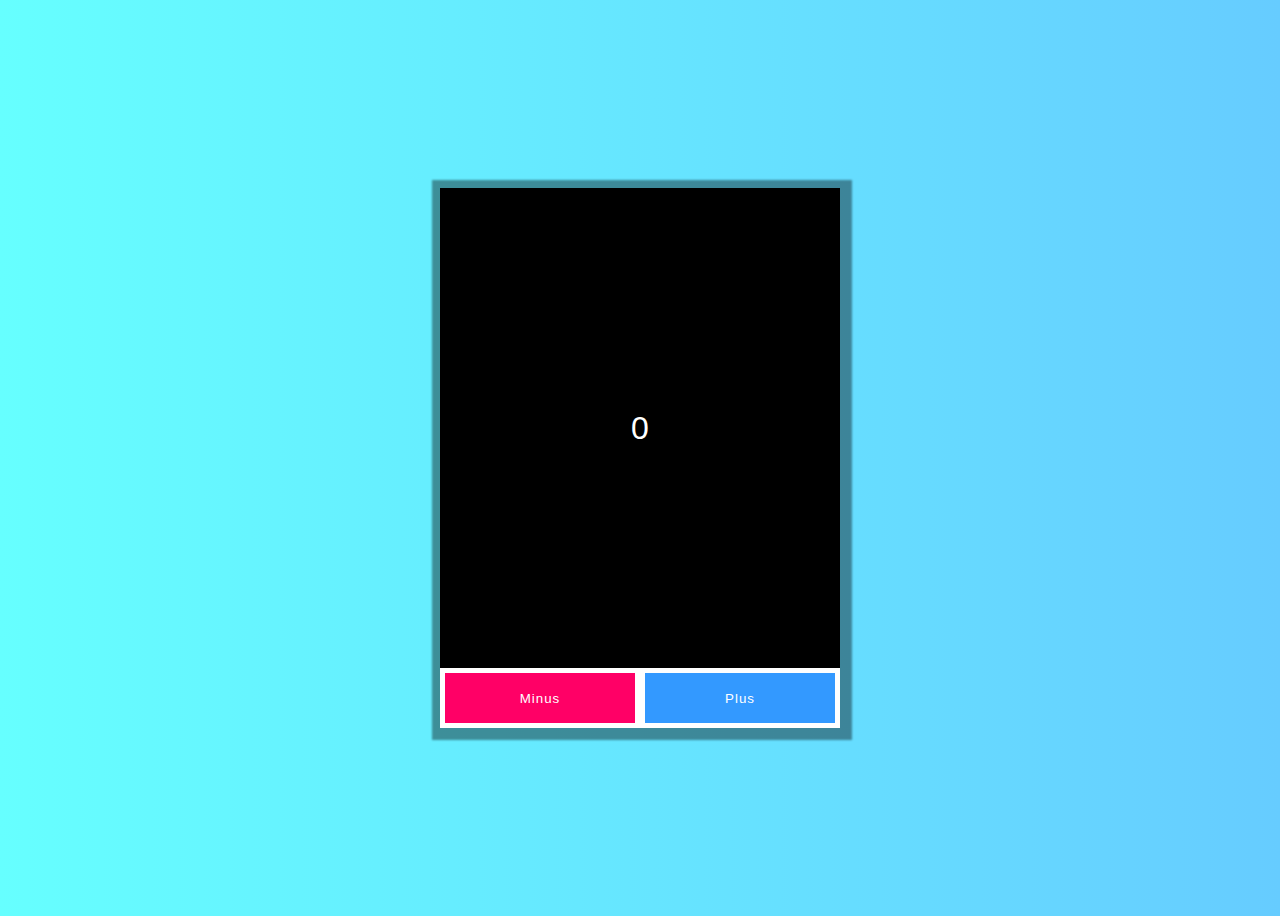
<file: index.html>
<!DOCTYPE html>
<html lang="en">

<head>
    <title></title>
    <meta charset="UTF-8" />
    <meta name="viewport" content="width=device-width, initial-scale=1" />
    <link href="regenatcounter.css" rel="stylesheet" />
</head>

<body>
    <div class="container">
        <div class="box">
            <h1 id="counter">0</h1>
        </div>
        <div class="buttons">
            <button class="minus" onclick="minus()">Minus</button>
            <button class="plus" onclick="plus()">Plus</button>
        </div>
    </div>

    <script src="regenatcounter.js"></script>
</body>

</html>
</file>
<file: regenatcounter.css>
html {
    margin: 0;
    padding: 0;
    font-family: arial;
    box-sizing: border-box;
}

body {
    height: 100vh;
    background: linear-gradient(to right, #66ffff, #66ccff);
    display: flex;
    justify-content: center;
    align-items: center;
}

.container {
    width: 400px;
    height: 60vh;
    background: white;
    display: flex;
    flex-direction: column;
    box-shadow: 2px 2px 2px 10px rgba(0, 0, 0, 0.4);
}

.box {
    flex: 1;
    display: flex;
    justify-content: center;
    align-items: center;
    background-color: black;
    color: white;
}

.box h1 {
    font: size 80px;
    font-weight: normal;
}

.buttons {
    display: flex;
}

.buttons button {
    flex: 1;
    margin: 5px;
    height: 50px;
    border: none;
    outline: none;
    font: size 18px;
    letter-spacing: 1px;
}

.minus {
    background-color: #ff0066;
    color: white;
}

.plus {
    background-color: #3399ff;
    color: white;
}
</file>
